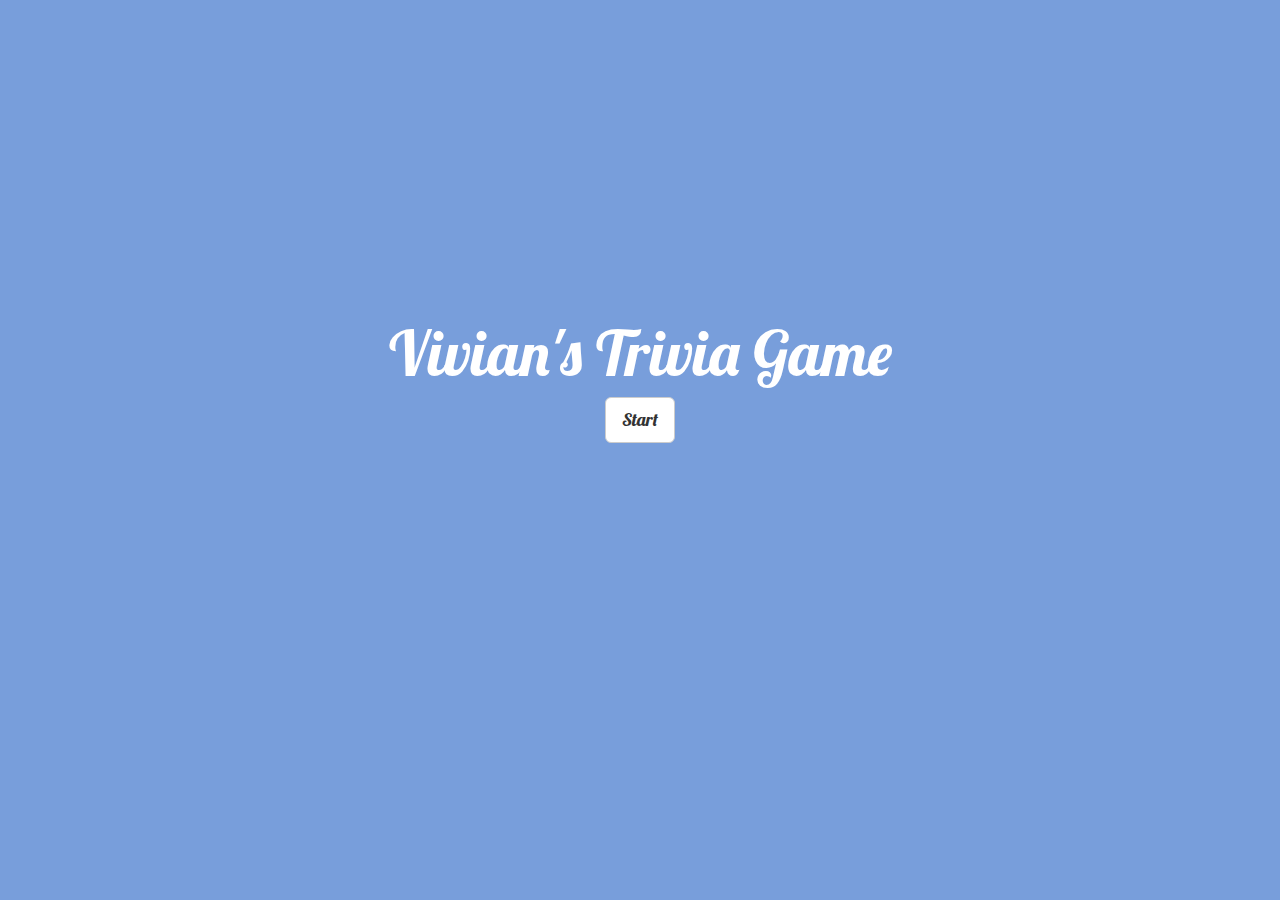
<file: index.html>
<!DOCTYPE html>
<head>
    <title>Vivian's Trivia Game</title>
    <link rel="icon" href="images/logo.webp">
    <link rel="stylesheet" href="https://maxcdn.bootstrapcdn.com/bootstrap/3.3.7/css/bootstrap.min.css">
    <link href='https://fonts.googleapis.com/css?family=Roboto:300,400,700' rel='stylesheet' type='text/css'>
    <link href="https://fonts.googleapis.com/css?family=Lobster" rel="stylesheet">
    <link rel="stylesheet" type="text/css" href="main.css">
</head>
<body>
    <section class="jumbotron" id="center">
        <div class="container">
            <div class="row text-center">
                <h1 id="title">Vivian's Trivia Game</h1>
                <a href="questions.html" class="btn btn-default btn-lg">Start</a>
            </div>
        </div>
    </section>
</body>
</file>
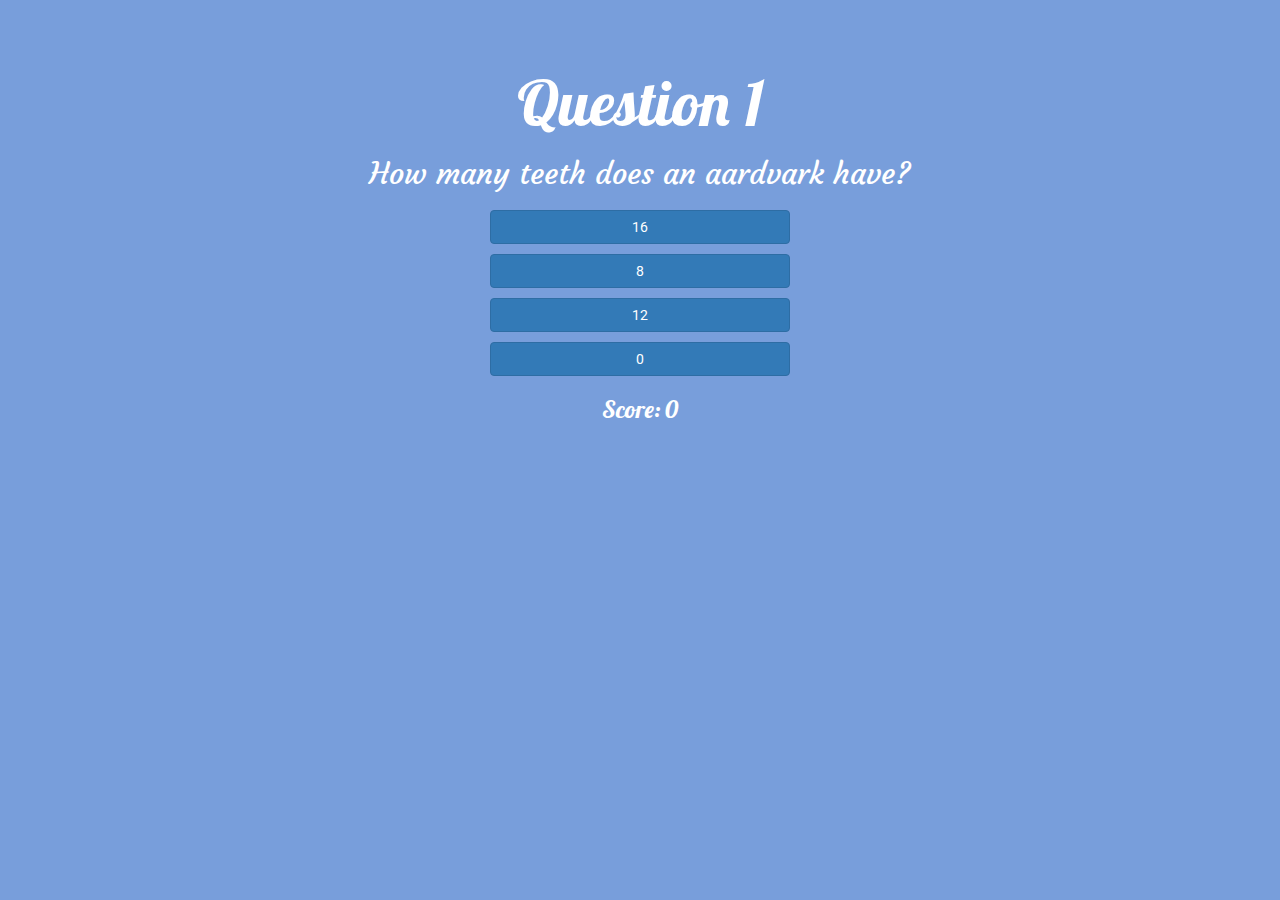
<file: questions.html>
<!DOCTYPE html>
<head>
    <title>Vivian's Trivia Game</title>
    <meta charset="utf-8" />
    <link rel="icon" href="images/logo.webp">
    <link rel="stylesheet" href="https://maxcdn.bootstrapcdn.com/bootstrap/3.3.7/css/bootstrap.min.css">
    <link href='https://fonts.googleapis.com/css?family=Roboto:300,400,700' rel='stylesheet' type='text/css'>
    <link href="https://fonts.googleapis.com/css?family=Courgette|Lobster" rel="stylesheet">
    <link rel="stylesheet" type="text/css" href="main.css">
    <script src="https://ajax.googleapis.com/ajax/libs/jquery/1.11.3/jquery.min.js"></script>
    <script type="text/javascript" src="script.js"></script>
</head>
<body>
    <section class="jumbotron">
        <div class="container">
            <div class="row text-center" id="q1">
                <h1>Question 1</h1>
                <h2 class="question">How many teeth does an aardvark have?</h2>
                <div class="row text-center">
                    <button type="button" class="btn btn-primary">16</button>
                </div>
                <div class="row text-center">
                    <button type="button" class="btn btn-primary">8</button>
                </div>
                <div class="row text-center">
                    <button type="button" class="btn btn-primary">12</button>
                </div>
                <div class="row text-center">
                    <button type="button" class="btn btn-primary" id="correct">0</button>
                </div>
            </div>
            <div class="row text-center" id="q2">
                <h1>Question 2</h1>
                <h2 class="question">Which sea creature has three hearts?</h2>
                <div class="row text-center">
                    <button type="button" class="btn btn-primary" id="correct">Octopus</button>
                </div>
                <div class="row text-center">
                    <button type="button" class="btn btn-primary">Shark</button>
                </div>
                <div class="row text-center">
                    <button type="button" class="btn btn-primary">Dolphin</button>
                </div>
                <div class="row text-center">
                    <button type="button" class="btn btn-primary">Whale</button>
                </div>
            </div>
            <div class="row text-center" id="q3">
                <h1>Question 3</h1>
                <h2 class="question">What is the national flower of Wales?</h2>
                <div class="row text-center">
                    <button type="button" class="btn btn-primary">Daisy</button>
                </div>
                <div class="row text-center">
                    <button type="button" class="btn btn-primary">Sunflower</button>
                </div>
                <div class="row text-center">
                    <button type="button" class="btn btn-primary" id="correct">Daffodil</button>
                </div>
                <div class="row text-center">
                    <button type="button" class="btn btn-primary">Carnation</button>
                </div>
            </div>
            <div class="row text-center" id="q4">
                <h1>Question 4</h1>
                <h2 class="question">What is ailurophobia the fear of?</h2>
                <div class="row text-center">
                    <button type="button" class="btn btn-primary">Spiders</button>
                </div>
                <div class="row text-center">
                    <button type="button" class="btn btn-primary" id="correct">Cats</button>
                </div>
                <div class="row text-center">
                    <button type="button" class="btn btn-primary">Heights</button>
                </div>
                <div class="row text-center">
                    <button type="button" class="btn btn-primary">Clowns</button>
                </div>
            </div>
            <div class="row text-center" id="q5">
                <h1>Question 5</h1>
                <h2 class="question">How many letters are in the Hawaiian alphabet?</h2>
                <div class="row text-center">
                    <button type="button" class="btn btn-primary" id="correct">12</button>
                </div>
                <div class="row text-center">
                    <button type="button" class="btn btn-primary">26</button>
                </div>
                <div class="row text-center">
                    <button type="button" class="btn btn-primary">15</button>
                </div>
                <div class="row text-center">
                    <button type="button" class="btn btn-primary">18</button>
                </div>
            </div>
            <div class="row text-center" id="q6">
                <h1>Question 6</h1>
                <h2 class="question">In what year did Walt Disney World open near Orlando, Forida?</h2>
                <div class="row text-center">
                    <button type="button" class="btn btn-primary">1978</button>
                </div>
                <div class="row text-center">
                    <button type="button" class="btn btn-primary">1950</button>
                </div>
                <div class="row text-center">
                    <button type="button" class="btn btn-primary" id="correct">1971</button>
                </div>
                <div class="row text-center">
                    <button type="button" class="btn btn-primary">1962</button>
                </div>
            </div>
            <div class="row text-center" id="q7">
                <h1>Question 7</h1>
                <h2 class="question">A newton is a unit of what?</h2>
                <div class="row text-center">
                    <button type="button" class="btn btn-primary">Acceleration</button>
                </div>
                <div class="row text-center">
                    <button type="button" class="btn btn-primary">Mass</button>
                </div>
                <div class="row text-center">
                    <button type="button" class="btn btn-primary">Momentum</button>
                </div>
                <div class="row text-center">
                    <button type="button" class="btn btn-primary" id="correct">Force</button>
                </div>
            </div>
            <div class="row text-center" id="q8">
                <h1>Question 8</h1>
                <h2 class="question">Which president created the Secret Service?</h2>
                <div class="row text-center">
                    <button type="button" class="btn btn-primary">John Adams</button>
                </div>
                <div class="row text-center">
                    <button type="button" class="btn btn-primary">Theodore Roosevelt</button>
                </div>
                <div class="row text-center">
                    <button type="button" class="btn btn-primary" id="correct">Abraham Lincoln</button>
                </div>
                <div class="row text-center">
                    <button type="button" class="btn btn-primary">Bill Clinton</button>
                </div>
            </div>
            <div class="row text-center" id="q9">
                <h1>Question 9</h1>
                <h2 class="question">What was Queen Victoria's first name?</h2>
                <div class="row text-center">
                    <button type="button" class="btn btn-primary" id="correct">Alexandrina</button>
                </div>
                <div class="row text-center">
                    <button type="button" class="btn btn-primary">Elizabeth</button>
                </div>
                <div class="row text-center">
                    <button type="button" class="btn btn-primary">Mary</button>
                </div>
                <div class="row text-center">
                    <button type="button" class="btn btn-primary">Katherine</button>
                </div>
            </div>
            <div class="row text-center" id="q10">
                <h1>Question 10</h1>
                <h2 class="question">Which is the only body cell with no nucleus?</h2>
                <div class="row text-center">
                    <button type="button" class="btn btn-primary">Neuron</button>
                </div>
                <div class="row text-center">
                    <button type="button" class="btn btn-primary" id="correct">Red Blood Cell</button>
                </div>
                <div class="row text-center">
                    <button type="button" class="btn btn-primary">Liver Cell</button>
                </div>
                <div class="row text-center">
                    <button type="button" class="btn btn-primary">Skin Cell</button>
                </div>
            </div>
            <div class="row text-center" id="correctAns">
                <h2>Correct!</h2>
            </div>
            <div class="row text-center" id="wrongAns">
                <h2>Incorrect</h2>
            </div>
            <div class="text-center">
                <h3 id="answer">The correct answer was </h3>
            </div>
            <div class="text-center">
                <h2 id="scoreDiv">0/50 </h2>
                <h2 id="rank">You're the best!</h2>
            </div>
        </div>
        <div class="text-center">
            <h3 id="scoreNum">Score: 0</h3>
        </div>
        <div class="text-center">
            <a href="questions.html" class="btn btn-default btn-lg" id="again">Again</a>
        </div>
    </section>
</body>
</file>
<file: main.css>
body {
    font-family: 'Roboto', sans-serif;
    font-weight: 300;
    background-color: #789edb;
}

.jumbotron {
    font-family: 'Lobster', cursive;
    background-color: #789edb;
    color: white;
}

h2 {
    font-family: 'Courgette', cursive;
}

button {
    width: 300px;
    margin: 10px;
    font-family: 'Roboto', sans-serif;
}

footer {
    font-family: 'Courgette', cursive;
    color: white;
}

#center {
    margin-top: 250px;
}
</file>
